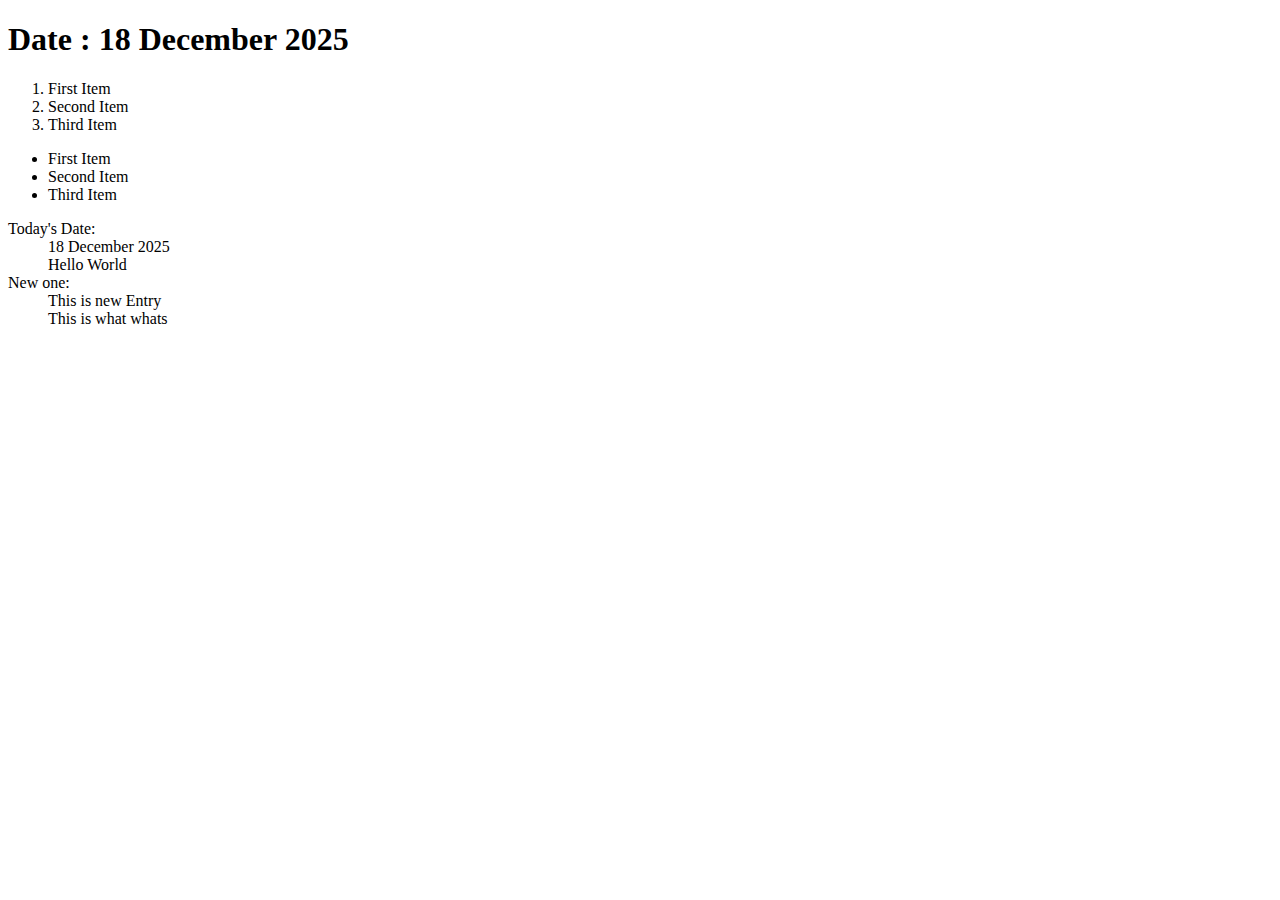
<file: Day2_1812/index.html>
<!DOCTYPE html>
<html lang="en">
<head>
    <meta charset="UTF-8">
    <meta name="viewport" content="width=device-width, initial-scale=1.0">
    <meta name="Auther" content="width=device-width, initial-scale=1.0">
    <title>Assignment</title>
    
    <!-- <title>My Website</title> -->
    <link rel="icon" href="image.png" type="image/x-icon">

</head>
<body>
    <h1>Date : 18 December 2025</h1>
    <!-- dl, ol,ul -->
     <ol>
        <li>First Item</li>
        <li>Second Item</li>
        <li>Third Item</li>
     </ol>

    <ul>
        <li>First Item</li>
        <li>Second Item</li>
        <li>Third Item</li>
     </ul>
    <dl>   
        <dt>Today's Date:</dt>
        <dd>18 December 2025</dd>
        <dd>Hello World</dd>

        <dt>New one:</dt>
        <dd>This is new Entry</dd>
        <dd>This is what whats</dd>
    </dl>
</body>
</html>
</file>
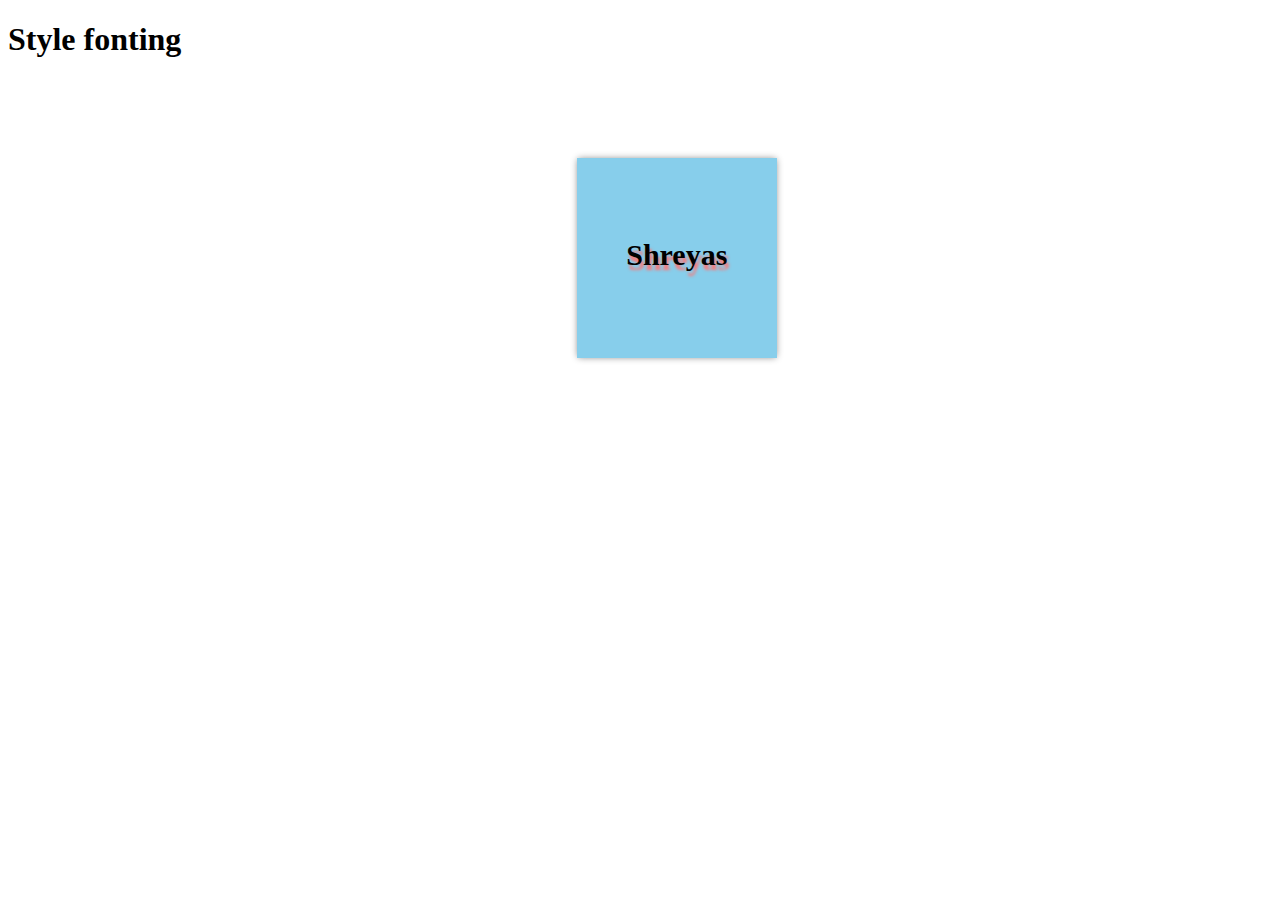
<file: Day4_2212/index.html>
<!DOCTYPE html>
<html lang="en">

<head>
    <meta charset="UTF-8">
    <meta name="viewport" content="width=device-width, initial-scale=1.0">
    <title>Document</title>
    <link rel="stylesheet" href="style.css">
</head>

<body>
    <h1>Style fonting </h1>
    <section id="box">
        <p>Shreyas</p>
    </section>

</body>

</html>
</file>
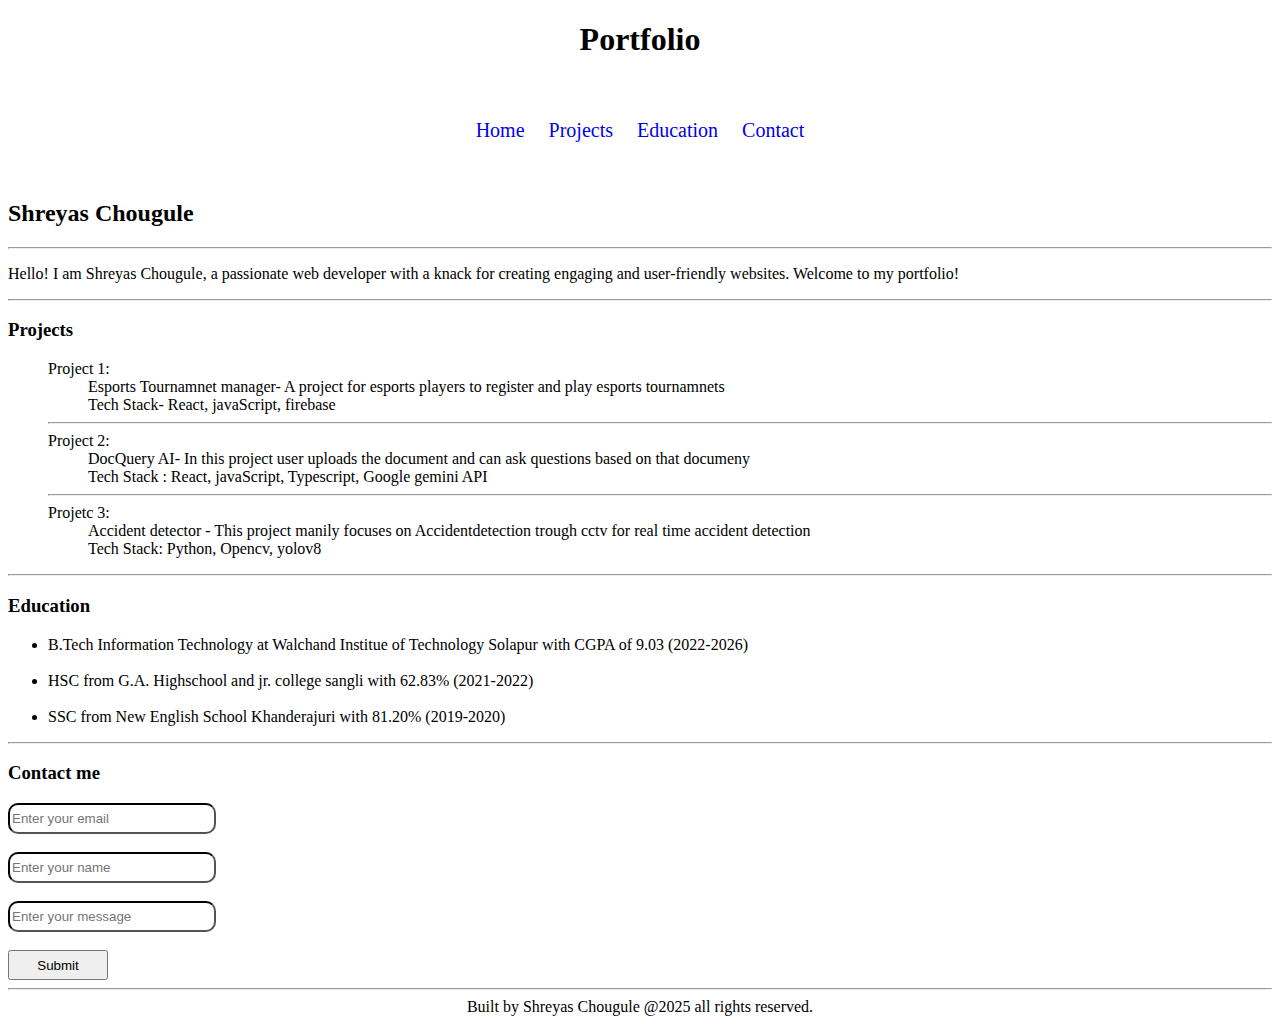
<file: Day1_1712/Assignment2.html>
<!DOCTYPE html>
<html lang="en">
<head>
    <meta charset="UTF-8">
    <meta name="viewport" content="width=device-width, initial-scale=1.0">
    <title>Portfolio</title>
</head>
<body>
    <h1 style="text-align: center; ">Portfolio</h1>
    <header>
        <nav style="text-align: center;  height: 100px; line-height: 100px;">
           <a style="margin: 10px; font-size: 20px; text-decoration: none;" href="#Home">Home</a>
           <a style="margin: 10px; font-size: 20px; text-decoration: none;" href="#Projects">Projects</a>
           <a style="margin: 10px; font-size: 20px; text-decoration: none;" href="#Education">Education</a>
           <a style="margin: 10px; font-size: 20px; text-decoration: none;" href="#Contact">Contact</a>
        </nav>
    </header>
    
    <h2 id="Home">Shreyas Chougule</h2>
    <hr>
   

    <p>Hello! I am Shreyas Chougule, a passionate web developer with a knack for creating engaging and user-friendly websites. Welcome to my portfolio!</p>
    <hr>
    <h3 id="Projects">Projects</h3>
    <ul>
        <dt>Project 1: </dt>
        <dd>Esports Tournamnet manager- A project for esports players to register and play esports tournamnets</dd>
        <dd>Tech Stack- React, javaScript, firebase</dd>
        <hr>
        <dt>Project 2:
        </dt>
        <dd>DocQuery AI- In this project user uploads the document and can ask questions based on that documeny</dd>
        <dd>Tech Stack : React, javaScript, Typescript, Google gemini API</dd>
        <hr>
        <dt>Projetc 3:</dt>
        <dd>Accident detector - This project manily focuses on Accidentdetection trough cctv for real time accident detection</dd>
        <dd>Tech Stack: Python, Opencv, yolov8</dd>
        </ul>
        <hr>

    <h3 id="Education"">Education</h3>
    <ul>
        <li>B.Tech Information Technology at Walchand Institue of Technology Solapur with CGPA of  9.03 (2022-2026)</li>
        <br>
        <li>HSC from G.A. Highschool and jr. college sangli with 62.83% (2021-2022)</li>
        <br>
        <li>SSC from New English School Khanderajuri with 81.20% (2019-2020)</li>
    </ul>

    <hr>

    <h3 id="Contact">Contact me</h3>
    <input type="email" placeholder="Enter your email" style="width: 200px; height: 25px; border-color:black; border-radius: 10px;">
    <br>
    <br>
    <input type="text" placeholder="Enter your name" style="width: 200px; height: 25px; border-color:black; border-radius: 10px;">
    <br>
    <br>
    <input type="text" placeholder="Enter your message" style="width: 200px; height: 25px; border-color:black; border-radius: 10px;">
    <br>    
    <br>
    <button style="width: 100px; height: 30px;">Submit</button>
    <hr>
<div>
    <footer style="align-content: center; text-align: center;">
        Built by Shreyas Chougule @2025 all rights reserved.
    </footer>
</div>
</body>

</html>
</file>
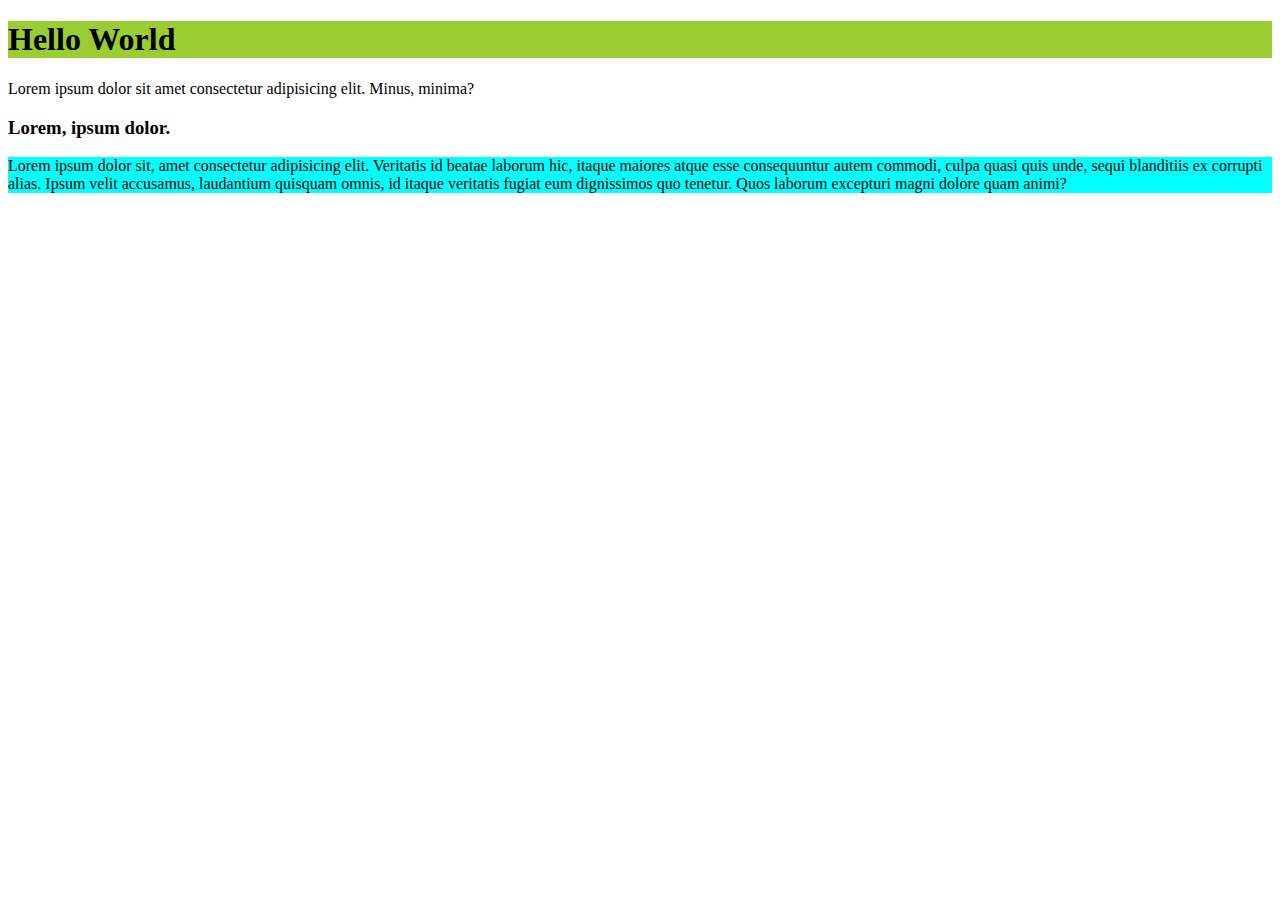
<file: Day3_1912/3.html>
<!DOCTYPE html>
<html lang="en">

<head>
    <meta charset="UTF-8">
    <meta name="viewport" content="width=device-width, initial-scale=1.0">
    <title>Document</title>
    <!-- <link rel="stylesheet" href="3.css"> -->
    <style>
        #one {
            background-color: yellowgreen;
        }

        #one:hover {
            background-color: tomato;
        }

        /* p:hover {
            font-size: 25px;
            background-color: yellow;
            height: fit-content;
        } */

        h1,
        p:nth-of-type(2) {
            background-color: aqua;
        }
    </style>
</head>

<body>
    <h1 id="one">Hello World</h1>

    <p>Lorem ipsum dolor sit amet consectetur adipisicing elit. Minus, minima?
    </p>
    <h3>Lorem, ipsum dolor.</h3>

    <p>Lorem ipsum dolor sit, amet consectetur adipisicing elit. Veritatis id beatae laborum hic, itaque maiores atque
        esse consequuntur autem commodi, culpa quasi quis unde, sequi blanditiis ex corrupti alias. Ipsum velit
        accusamus, laudantium quisquam omnis, id itaque veritatis fugiat eum dignissimos quo tenetur. Quos laborum
        excepturi magni dolore quam animi?</p>

</body>

</html>
</file>
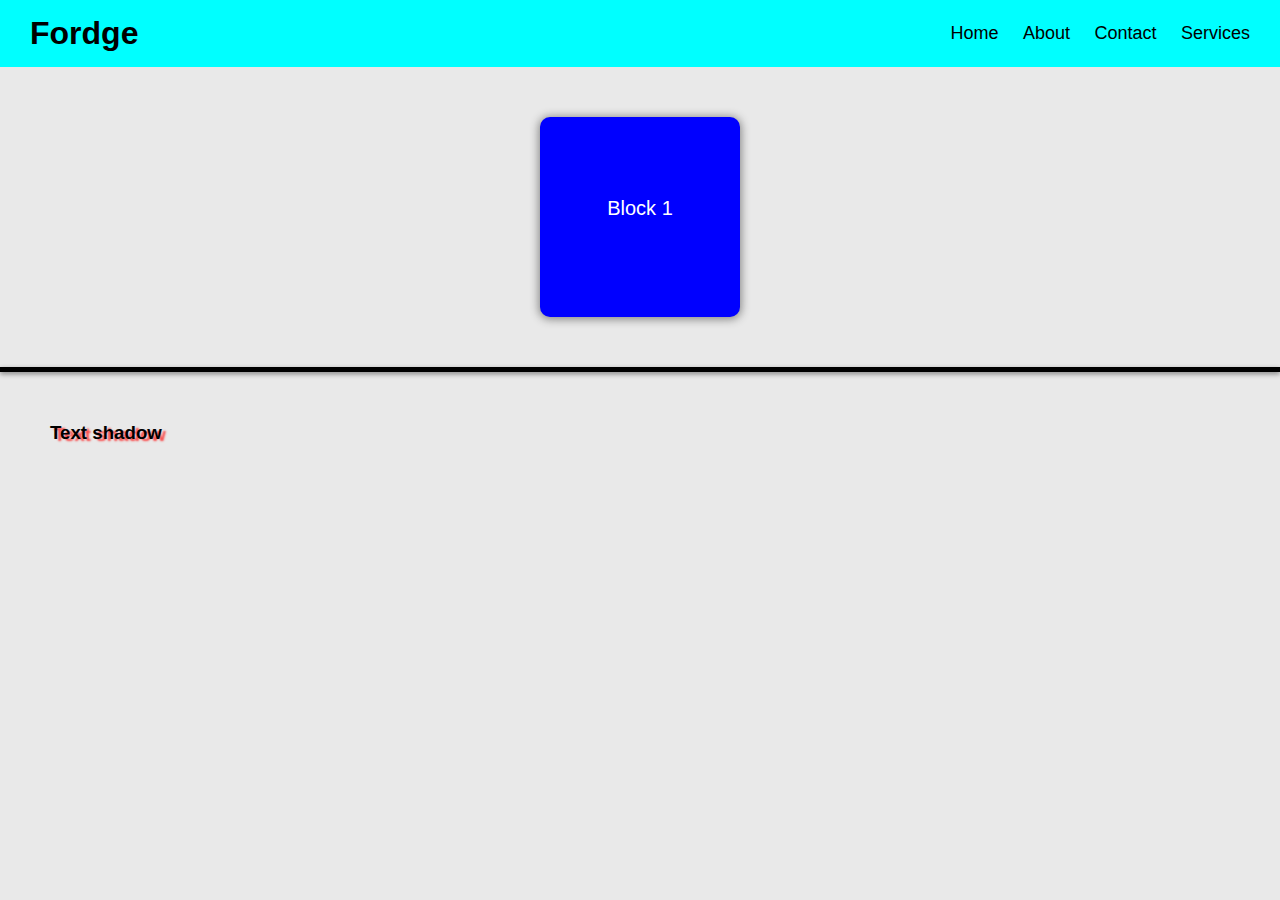
<file: Day4_2212/Assignment.html>
<!DOCTYPE html>
<html lang="en">
<head>
    <meta charset="UTF-8">
    <meta name="viewport" content="width=device-width, initial-scale=1.0">
    <title>Document</title>
    <link rel="stylesheet" href="styles.css">
</head>
<body>
    <nav>
    <h3 class="logo">Fordge</h3>

    <div class="menu">
        <a href="index.html">Home</a>
        <a href="About.html">About</a>
        <a href="Contact.html">Contact</a>
        <a href="Services.html">Services</a>
    </div>
</nav>

<section>
    <p>Block 1</p>
</section>
<hr>

<h3 id="tle">Text shadow</h3>


    
</body>
</html>
</file>
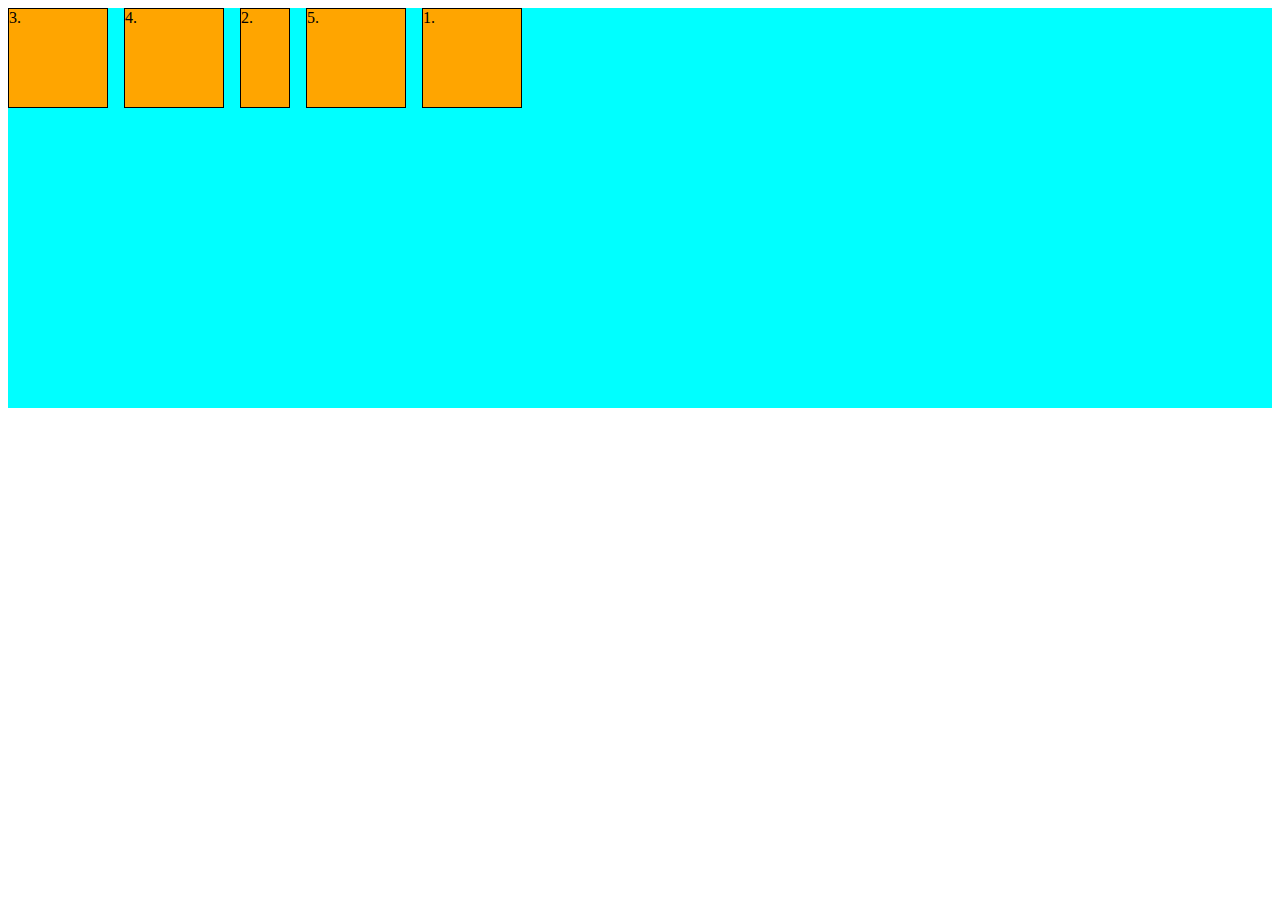
<file: Day6_2412/ex.html>
<!DOCTYPE html>
<html lang="en">
<head>
    <meta charset="UTF-8">
    <meta name="viewport" content="width=device-width, initial-scale=1.0">
    <title>Document</title>
    <style>
        section{
            background-color: aqua;
            height: 25rem;
            width: auto;
            display: flex;
            gap: 1rem;
        }
        .box{
            /* background-color: blue; */
            height: 100px;
            width: 100px;
            box-sizing: border-box;
            border: 1px solid black;
            /* flex-grow: 2; */
            background-color: orange;
        }
        #one{
          order: 5;
          flex-grow: 10px;
        }
        #two{
            order: 3;
            flex-basis: 50px;
        }
        #three{
           order: 1;
           flex-grow: 100px;
        }
        #four{
            order: 2;
            flex-flow: column;
        }
        #five{
           order: 4;
           align-content: baseline;
        }

    </style>
</head>
<body>
    <section>
    <div id="one" class="box">1.</div>
    <div id="two" class="box">2.</div>
    <div id="three" class="box">3.</div>
    <div id="four" class="box">4.</div>
    <div id="five" class="box">5.</div>
    </section>
    
</body>
</html>
</file>
<file: Day4_2212/style.css>
h1 {
    /* font-family: Impact, Haettenschweiler, 'Arial Narrow Bold', sans-serif;
    font-weight: 1000; */

    text-shadow: 20cm 20cm 12cm red;
}

. {
    padding: 0;
    margin: 0;
    box-sizing: border-box;
}

#box {
    width: 200px;
    height: 200px;
    background-color: skyblue;
    margin-top: 100px;
    margin-left: 45%;
    /* margin-right: 50%;
     */
    box-shadow: 0px 0px 7px -1px grey;
}

#box:hover {
    background-color: lightgreen;
    box-shadow: 0px 0px 15px 2px grey;
    transform: scale(1, 1);
    transition: all 0.3s ease-in-out;
}

p {
    text-align: center;
    padding-top: 80px;

    font-size: 30px;
    font-weight: bold;
    text-shadow: 2px 5px 3px rgb(252, 119, 119);
}

p:hover {
    font-family: 'Gill Sans', 'Gill Sans MT', Calibri, 'Trebuchet MS', sans-serif;
    font-size: 20px;

}
</file>
<file: Day3_1912/3.css>
#navbar nav ul {
    list-style: none;
    display: flex;
    justify-content: center;
    align-items: center;
    height: 100px;
}

#navbar nav ul li {
    margin: 25px;
    padding: 10px;
    
}

#navbar nav ul li a {
    text-decoration: none;
    font-size: 20px;
}

#navbar {
    background-color: lightskyblue;
}

footer p {
    background-color: skyblue;
    padding: 10px;
    font-size: 18px;
    color: white;

    text-align: center;
}

#navbar nav {
    display: flex;
    justify-content: space-between;
    align-items: center;
    height: 100px;
    padding: 0 40px;
    background: skyblue;
    
}

#one a{
    text-decoration: none;
    font-size: 25px;
    color: red;
}
p{
    font-size: 20px;
    text-align: justify;
    font-family: Arial, Helvetica, sans-serif;
    justify-content: center;
    margin: 20px;
}
h2{
    text-align: center;
    font-family: 'Segoe UI', Tahoma, Geneva, Verdana, sans-serif;
    margin-top: 20px;


}
a{
    text-decoration: none;
    color: black;
    background-color: aqua;
    border-radius: 5px;
    padding: 5px;
    font-size: 18px;
    
}
a:hover{
    background-color: lightgreen;
    color: white;
}
</file>
<file: Day4_2212/styles.css>
nav {
    display: flex;
    justify-content: space-between;
    align-items: center;
    padding: 15px 30px;
    background-color: aqua;
}

.logo {
    font-size: 32px;
    font-weight: bold;
    margin: 0;
}

nav h3:hover {
    text-decoration: underline;
    cursor: pointer;
    background-color: aquamarine;
    padding: 5px;
    border-radius: 5px;
    transition: all 0.3s ease-in-out;
}

.menu a {
    margin-left: 20px;
    font-size: 18px;
    text-decoration: none;
    color: black;
}

a:hover {
    text-decoration: underline;
    font-weight: bold;
    background-color: rgba(205, 152, 255, 0.878);
    padding: 5px;
    border-radius: 5px;
    transition: all 0.3s ease-in-out;
}


section {
    width: 200px;
    height: 200px;
    background-color: blue;
    margin: 50px auto;
    border-radius: 10px;
    box-shadow: 0px 1px 10px 1px grey;
}

section:hover {
    background-color: darkblue;
    box-shadow: 0px 4px 10px 6px grey;
    transform: scale(1.05);
    cursor: pointer;
    transition: all 0.3s ease-in-out;
}

body {
    font-family: Arial, sans-serif;
}

body {
    margin: 0;
    padding: 0;
    box-sizing: border-box;
    background-color:rgb(233, 233, 233);
}

section p {
    color: white;
    text-align: center;
    padding-top: 80px;
    font-size: 20px;
}

#tle {
    padding-left: 50px;
    margin-top: 50px;
    text-shadow: 4px 2px 2px rgb(250, 69, 69);
}
hr{
    border: none;
    height: 5px;
    background-color: black;
    margin: 20px 0;
    box-shadow: 0px 2px 5px grey;
    box-sizing: content-box;
}
hr:hover {
    background-color: grey;
    box-shadow: 0px 4px 10px grey;
}
</file>
